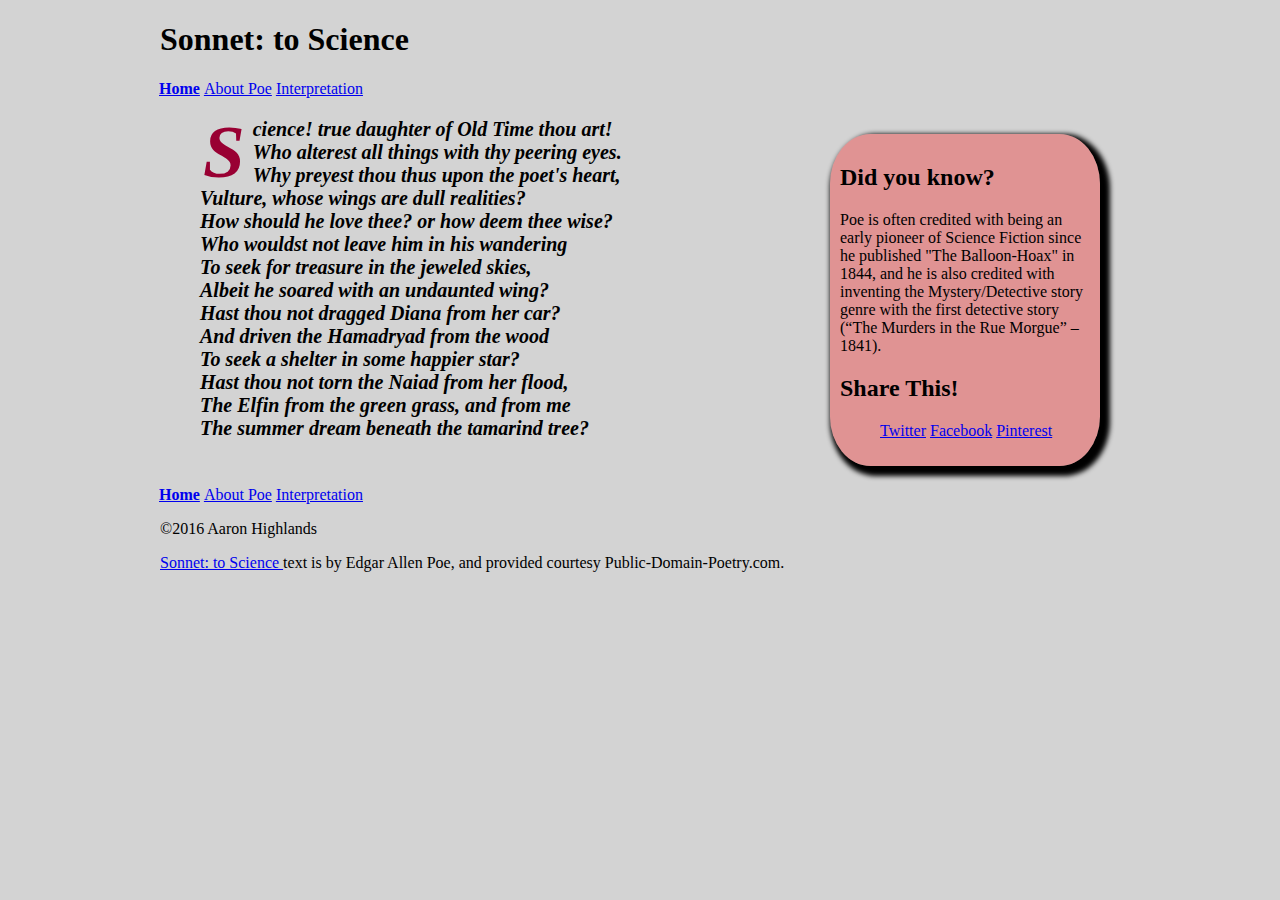
<file: index.html>
<!DOCTYPE html>
<html>
<head>
    <meta charset="utf-8">
    <title>Sonnet: to Science - The Mini Site</title>
    <meta name="description" content="The advanced markup and page layout assignment.">
    <meta name="viewport" content="width=device-width, initial-scale=1">
    <link rel="stylesheet" href="styles.css">
</head>
<body>
    <header>
        <h1>Sonnet: to Science</h1>
        <nav>
            <ul class="top-nav">
                <li><a href="index.html" class="active">Home</a></li>
                <li><a href="about-poe.html">About Poe</a></li>
                <li><a href="interpretation.html">Interpretation</a></li>
            </ul>
        </nav>
    </header>
    <aside id="sidebar">
        <h2>Did you know?</h2>
        <p>
            Poe is often credited with being an early pioneer of Science
            Fiction since he published "The Balloon-Hoax" in 1844, and he is
            also credited with inventing the Mystery/Detective story genre
            with the first detective story (&ldquo;The Murders in the Rue
            Morgue&rdquo; &ndash; 1841).
        </p>
        <h2>Share This!</h2>
        <ul>
            <li><a class="twitter" href="http://twitter.com">Twitter</a></li>
            <li><a class="facebook" href="http://facebook.com">Facebook</a></li>
            <li><a class="pinterest" href="http://pinterest.com">Pinterest</a></li>
        </ul>
    </aside>
    <section id="content">
        <ul class="poem">
          <li><span class="firstcharacter">S</span>cience! true daughter of Old Time thou art!</li>
            <li>Who alterest all things with thy peering eyes.</li>
            <li>Why preyest thou thus upon the poet's heart,</li>
            <li>Vulture, whose wings are dull realities?</li>
            <li>How should he love thee? or how deem thee wise?</li>
            <li>Who wouldst not leave him in his wandering</li>
            <li>To seek for treasure in the jeweled skies,</li>
            <li>Albeit he soared with an undaunted wing?</li>
            <li>Hast thou not dragged Diana from her car?</li>
            <li>And driven the Hamadryad from the wood</li>
            <li>To seek a shelter in some happier star?</li>
            <li>Hast thou not torn the Naiad from her flood,</li>
            <li>The Elfin from the green grass, and from me</li>
            <li>The summer dream beneath the tamarind tree?</li>
        </ul>
    </section>
    <footer>
        <nav>
            <ul class="bottom-nav">
                <li><a href="index.html" class="active">Home</a></li>
                <li><a href="about-poe.html">About Poe</a></li>
                <li><a href="interpretation.html">Interpretation</a></li>
            </ul>
        </nav>
        <p>&copy;2016 Aaron Highlands</p>
        <p class="smalltext">
            <a href="http://www.public-domain-poetry.com/edgar-allan-poe/sonnet-to-science-1747">
                Sonnet: to Science
            </a>
            text is by Edgar Allen Poe, and provided courtesy
            Public-Domain-Poetry.com.
        </p>
    </footer>
</body>
</html>
</file>
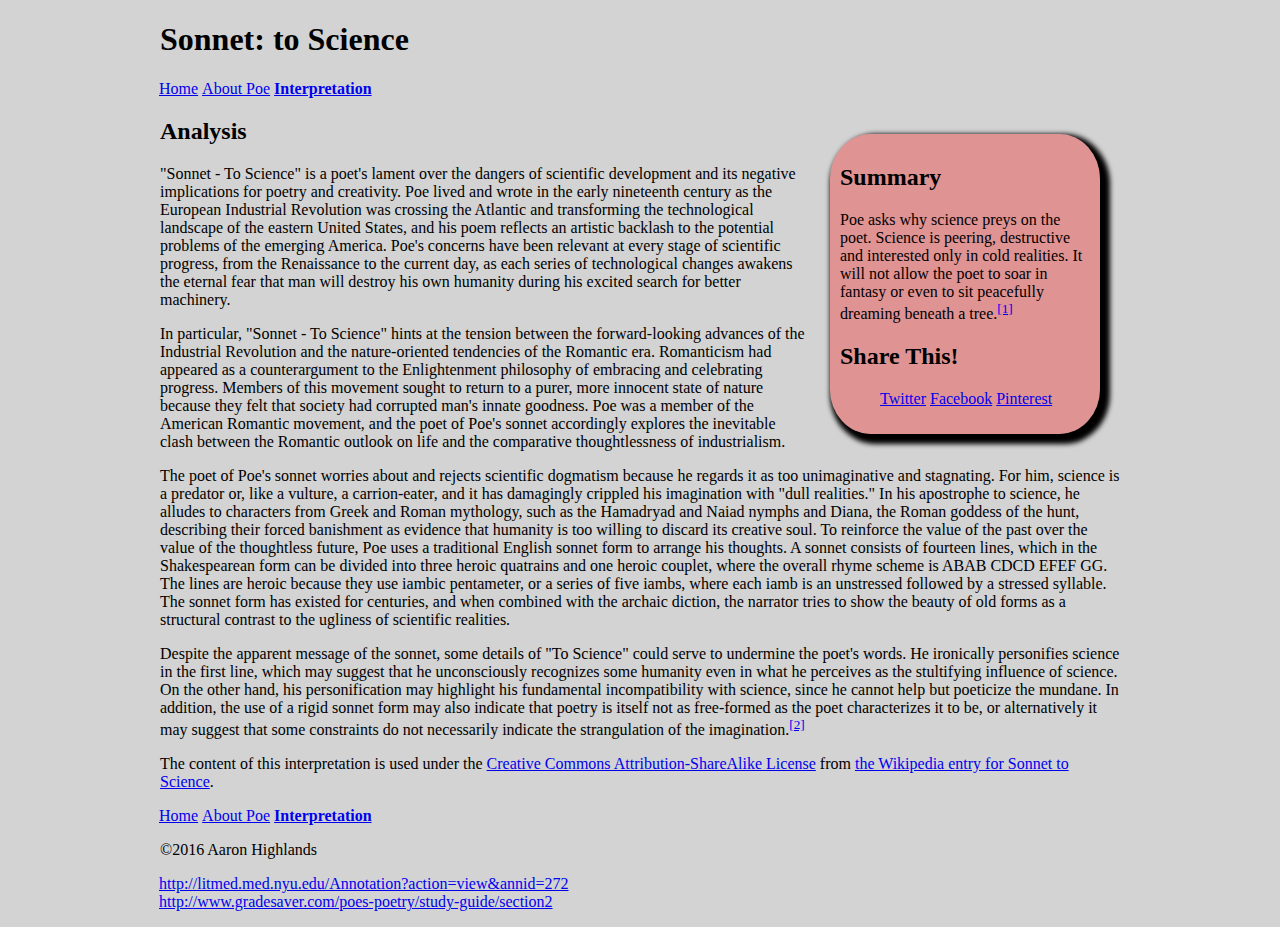
<file: interpretation.html>
<!DOCTYPE html>
<html>
<head>
    <meta charset="utf-8">
    <title>Interpretation - Sonnet: to Science - The Mini Site</title>
    <meta name="description" content="The advanced markup and page layout assignment.">
    <meta name="viewport" content="width=device-width, initial-scale=1">
    <link rel="stylesheet" href="styles.css">
</head>
<body>
    <header>
        <h1>Sonnet: to Science</h1>
        <nav>
            <ul class="top-nav">
                <li><a href="index.html">Home</a></li>
                <li><a href="about-poe.html">About Poe</a></li>
                <li><a href="interpretation.html" class="active">Interpretation</a></li>
            </ul>
        </nav>
    </header>
    <!-- TODO: Find all the bracketed footnote references (they look like this: [1])
    and replace them with proper <sup> tags and links to the footnote at the
    bottom of this page using internal anchors. -->
    <aside id="sidebar">
        <h2>Summary</h2>
        <p>Poe asks why science preys on the poet. Science is peering, destructive and interested only in cold realities. It will not allow the poet to soar in fantasy or even to sit peacefully dreaming beneath a tree.<sup><a href="#citation-1">[1]</a></sup></p>
        <h2>Share This!</h2>
        <ul>
            <li><a class="twitter" href="http://twitter.com">Twitter</a></li>
            <li><a class="facebook" href="http://facebook.com">Facebook</a></li>
            <li><a class="pinterest" href="http://pinterest.com">Pinterest</a></li>
        </ul>
    </aside>
    <section id="content">
        <h2>Analysis</h2>
        <p>"Sonnet - To Science" is a poet's lament over the dangers of scientific development and its negative implications for poetry and creativity. Poe lived and wrote in the early nineteenth century as the European Industrial Revolution was crossing the Atlantic and transforming the technological landscape of the eastern United States, and his poem reflects an artistic backlash to the potential problems of the emerging America. Poe's concerns have been relevant at every stage of scientific progress, from the Renaissance to the current day, as each series of technological changes awakens the eternal fear that man will destroy his own humanity during his excited search for better machinery.</p>

        <p>In particular, "Sonnet - To Science" hints at the tension between the forward-looking advances of the Industrial Revolution and the nature-oriented tendencies of the Romantic era. Romanticism had appeared as a counterargument to the Enlightenment philosophy of embracing and celebrating progress. Members of this movement sought to return to a purer, more innocent state of nature because they felt that society had corrupted man's innate goodness. Poe was a member of the American Romantic movement, and the poet of Poe's sonnet accordingly explores the inevitable clash between the Romantic outlook on life and the comparative thoughtlessness of industrialism.</p>

        <p>The poet of Poe's sonnet worries about and rejects scientific dogmatism because he regards it as too unimaginative and stagnating. For him, science is a predator or, like a vulture, a carrion-eater, and it has damagingly crippled his imagination with "dull realities." In his apostrophe to science, he alludes to characters from Greek and Roman mythology, such as the Hamadryad and Naiad nymphs and Diana, the Roman goddess of the hunt, describing their forced banishment as evidence that humanity is too willing to discard its creative soul. To reinforce the value of the past over the value of the thoughtless future, Poe uses a traditional English sonnet form to arrange his thoughts. A sonnet consists of fourteen lines, which in the Shakespearean form can be divided into three heroic quatrains and one heroic couplet, where the overall rhyme scheme is ABAB CDCD EFEF GG. The lines are heroic because they use iambic pentameter, or a series of five iambs, where each iamb is an unstressed followed by a stressed syllable. The sonnet form has existed for centuries, and when combined with the archaic diction, the narrator tries to show the beauty of old forms as a structural contrast to the ugliness of scientific realities.</p>

        <p>Despite the apparent message of the sonnet, some details of "To Science" could serve to undermine the poet's words. He ironically personifies science in the first line, which may suggest that he unconsciously recognizes some humanity even in what he perceives as the stultifying influence of science. On the other hand, his personification may highlight his fundamental incompatibility with science, since he cannot help but poeticize the mundane. In addition, the use of a rigid sonnet form may also indicate that poetry is itself not as free-formed as the poet characterizes it to be, or alternatively it may suggest that some constraints do not necessarily indicate the strangulation of the imagination.<sup><a href="#citation-2">[2]</a></sup></p>

        <p class="smalltext">
            The content of this interpretation is used under the
            <a href="http://en.wikipedia.org/wiki/Wikipedia:Text_of_Creative_Commons_Attribution-ShareAlike_3.0_Unported_License">
                Creative Commons Attribution-ShareAlike License</a>
            from <a href="http://en.wikipedia.org/wiki/Sonnet_to_Science">
                the Wikipedia entry for Sonnet to Science</a>.
        </p>
    </section>
    <footer>
        <nav>
            <ul class="bottom-nav">
                <li><a href="index.html">Home</a></li>
                <li><a href="about-poe.html">About Poe</a></li>
                <li><a href="interpretation.html" class="active">Interpretation</a></li>
            </ul>
        </nav>
        <p>&copy;2016 Aaron Highlands</p>
        <p class="smalltext">
            <ul class="bibliography">
                <li id="citation-1"><a href="http://litmed.med.nyu.edu/Annotation?action=view&annid=272">http://litmed.med.nyu.edu/Annotation?action=view&annid=272</a></li>
                <li id="citation-2"><a href="http://www.gradesaver.com/poes-poetry/study-guide/section2">http://www.gradesaver.com/poes-poetry/study-guide/section2</a></li>
            </ul>
        </p>
    </footer>
</body>
</html>
</file>
<file: styles.css>
/* Styles for the Advanced Markup assignment. */

body {
  background-color: lightgray;
  width: 960px;
  Margin: 0 Auto;
}
nav ul li {
  display: inline;
}
#sidebar li{
  display: inline;
}
.active {
  font-weight:bold;
}
#sidebar {
  width: 250px;
  float: right;
  margin: 20px;
  padding: 10px; 
  border-radius: 15%;
  box-shadow: 5px 5px 5px 5px black;
  background-color: rgba(255,0,0,0.3);
}
.top-nav{
  margin-left: -41px;
}

img {
  float: left;
  padding-right: 10px;
}
.caption{
  font-size: 15px;
  font-style: italic;
}
ul {
  list-style-type:none;
}
footer {
  clear: both;
}
.poem {
 font-style: italic;
 font-size: 20px;
 font-weight: bold;
}
.firstcharacter {
  float: left; 
  color: #903; 
  font-size: 75px; 
  line-height: 60px; 
  padding-top: 4px; 
  padding-right: 8px; 
  padding-left: 3px; 
  font-family: Georgia; 
}

dd {
  float: right;
  margin-top:-20px;
}
td{
  padding-left: 12px;
}
.bottom-nav{
  margin-left: -41px;
}
.bibliography{
  margin-left: -41px;
}

#selected_works {
  background-color: rgba(255,0,0,0.3);
  border: 2px solid; 
}
</file>
